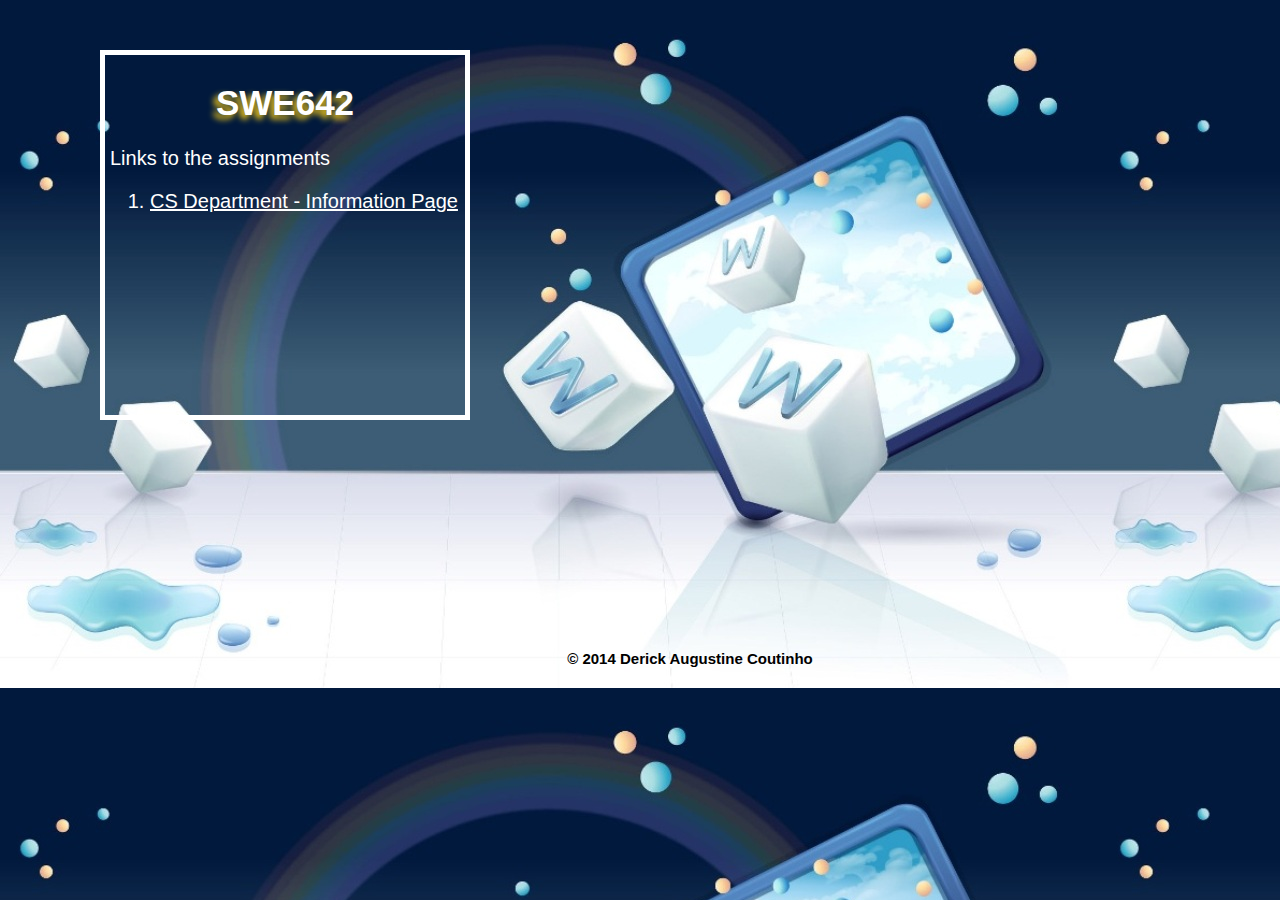
<file: index.html>
<!DOCTYPE html>
<html>
	<head>
		<meta charset="UTF-8">
		<link rel="stylesheet" type="text/css" href="styles.css">
		<title>Welcome - HW#1</title>
	</head>

	<body id="indexId">
		<div id="trans_section">
			<h1 id="sweDiv">SWE642</h1>
			<p>Links to the assignments</p>
			<ol>
				<li>
					<a href="csDeptInfo.html" >CS Department - Information Page</a>
				</li>
			</ol>
		</div>
		
		<div id="footer" class="footer_class" >
			<strong>&copy; 2014 Derick Augustine Coutinho</strong>
		</div>
	</body>
</html>
</file>
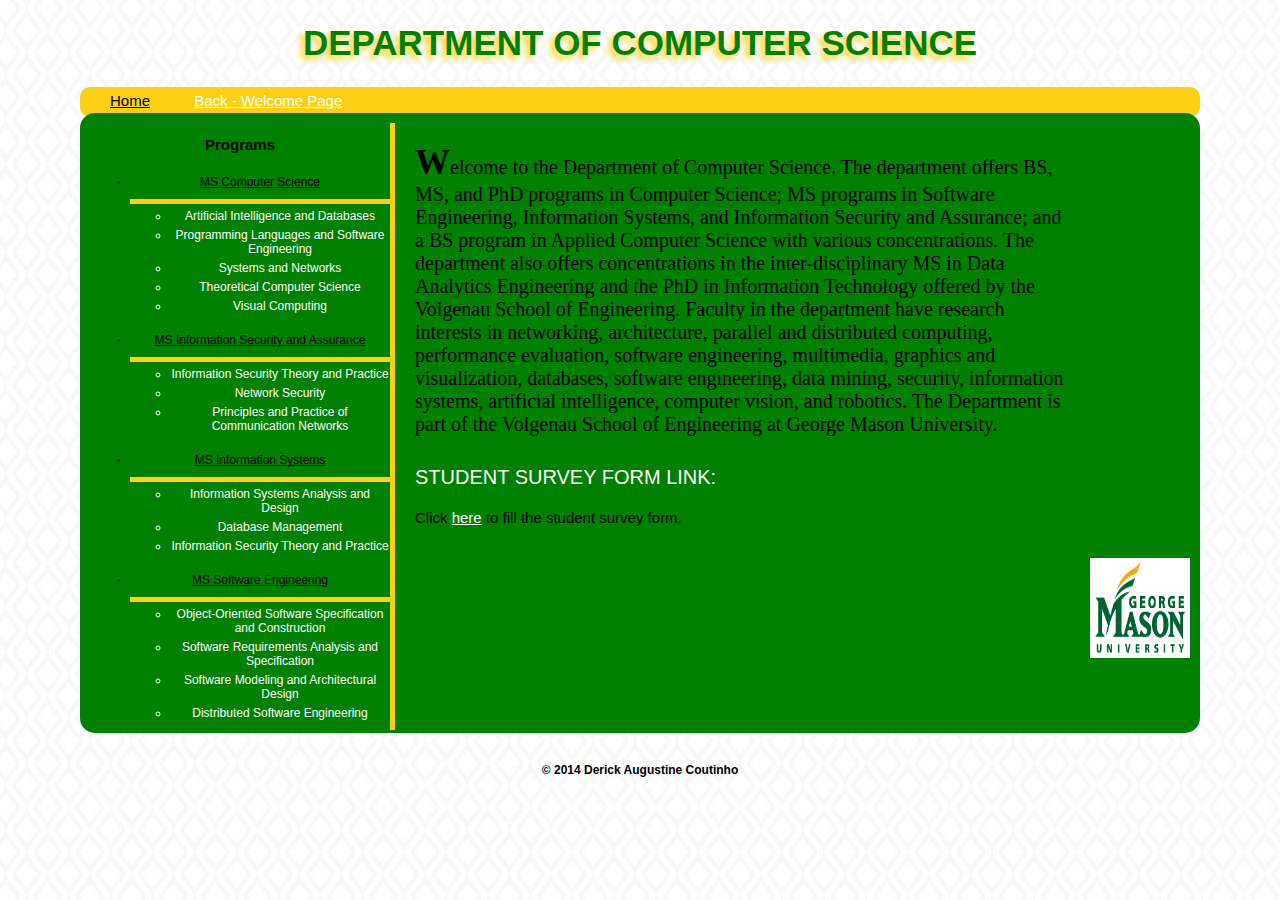
<file: csDeptInfo.html>
<!DOCTYPE html>
<html>
	<head>
		<meta charset="UTF-8">
		<link rel="stylesheet" type="text/css" href="styles.css">
		<title>CS Department Information Page - HW#2</title>
	</head>

	<body>
		<header>
			<h1>DEPARTMENT OF COMPUTER SCIENCE</h1>
			
			<nav>
				<ul>
					<li><a href="csDeptInfo.html" class="current" >Home</a></li>
					<li><a href="index.html" >Back - Welcome Page</a></li>
				</ul>
			</nav>
		</header>
		
		<div id="body_wrapper">
			<section class="welcomeInfo">
				<h2>Programs</h2>
				<ul>
					<li>
						<a href="http://cs.gmu.edu/programs/masters/cs/" target="_blank">MS Computer Science</a>
						<ul>
							<li>Artificial Intelligence and Databases</li>
							<li>Programming Languages and Software Engineering</li>
							<li>Systems and Networks</li>
							<li>Theoretical Computer Science</li>
							<li>Visual Computing</li>
						</ul>
					</li>
				</ul>
				
				<ul>
					<li>
						<a href="http://cs.gmu.edu/programs/masters/isa/" target="_blank">MS Information Security and Assurance</a>
						<ul>
							<li>Information Security Theory and Practice</li>
							<li>Network Security</li>
							<li>Principles and Practice of Communication Networks</li>
						</ul>
					</li>
				</ul>
				
				<ul>
					<li>
						<a href="http://cs.gmu.edu/programs/masters/infs/" target="_blank">MS Information Systems</a>
						<ul>
							<li>Information Systems Analysis and Design</li>
							<li>Database Management</li>
							<li>Information Security Theory and Practice</li>
						</ul>
					</li>
				</ul>
				
				<ul>
					<li>
						<a href="http://cs.gmu.edu/programs/masters/swe/" target="_blank">MS Software Engineering</a>
						<ul>
							<li>Object-Oriented Software Specification and Construction</li>
							<li>Software Requirements Analysis and Specification</li>
							<li>Software Modeling and Architectural Design</li>
							<li>Distributed Software Engineering</li>
						</ul>
					</li>
				</ul>
			</section>
			
			<aside>
				<section class="mastersDegree">
					<p><b style="font-size: 35px;">W</b>elcome to the Department of Computer Science. The department offers BS, MS, and PhD programs in Computer Science; 
					MS programs in Software Engineering, Information Systems, and Information Security and Assurance; and a BS program in 
					Applied Computer Science with various concentrations. The department also offers concentrations in the inter-disciplinary 
					MS in Data Analytics Engineering and the PhD in Information Technology offered by the Volgenau School of Engineering. 
					Faculty in the department have research interests in networking, architecture, parallel and distributed computing, 
					performance evaluation, software engineering, multimedia, graphics and visualization, databases, software engineering, 
					data mining, security, information systems, artificial intelligence, computer vision, and robotics. The Department is 
					part of the Volgenau School of Engineering at George Mason University.</p>
				</section>
				
				<div id="surveyLink" style="text-align: left;">
					<p style="font-size: 20px; padding-top: 10px; color: #FFF">STUDENT SURVEY FORM LINK:</p>
					<p style="font-size: 15px; padding-top: 0px;">Click <a href="studentSurvey.html" >here</a> to fill the student survey form.</p>
				</div>
			</aside>
			
			<div id="bottom" style="position: fixed;">
				<a href="http://www.gmu.edu/" target="_blank" >
					<img src="images/GMU.jpg" alt="GMU logo" style="height: 100px; width: 100px; float: right;">
				</a>
			</div>			
		</div>
		
		<div id="footer" style="text-align: center;" >
			<strong>&copy; 2014 Derick Augustine Coutinho</strong>
		</div>
	</body>
</html>
</file>
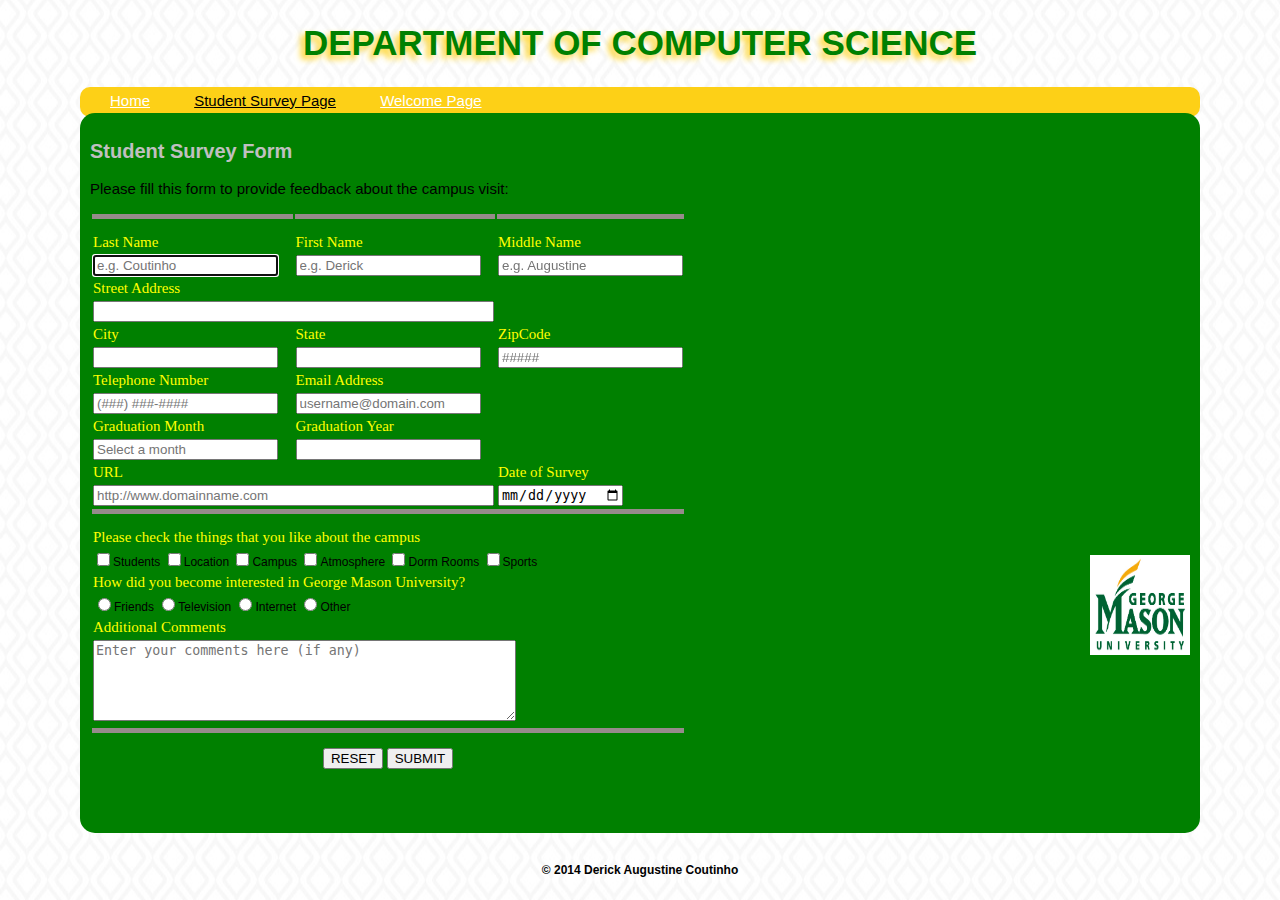
<file: studentSurvey.html>
<!DOCTYPE html>
<html>
	<head>
		<meta charset="UTF-8">
		<link rel="stylesheet" type="text/css" href="styles.css">
		<title>Student Feedback - Campus</title>
	</head>

	<body>
		<header>
			<h1>DEPARTMENT OF COMPUTER SCIENCE</h1>
			
			<nav>
				<ul>
					<li><a href="csDeptInfo.html" >Home</a></li>
					<li><a href="" class="current" >Student Survey Page</a></li>
					<li><a href="index.html" >Welcome Page</a></li>
				</ul>
			</nav>
		</header>
		
		<div id="body_wrapper" style="text-align: left; height: 700px" >
			<h2 style="color: silver; font-size: 20px;">Student Survey Form</h2>
			
			<p style="font-size: 15px;">Please fill this form to provide feedback about the campus visit:</p>
			
			<form id="studentSurveyForm" method="post" action="" autocomplete="on" 
				style="font-family:arial,helvetica,sans-serif; font-size:12px; line-height:16px; font-style:normal;">
				<table id="studentSurveyTable" summary="This table is to take information from the students about their campus visit" >
					<tbody>
						<tr>
							<td style="border-top: 5px solid rgb(150, 139, 139); padding-top: 15px;">
								<label>Last Name</label>
							</td>
							<td style="border-top: 5px solid rgb(150, 139, 139); padding-top: 15px;">
								<label>First Name</label>
							</td>
							<td style="border-top: 5px solid rgb(150, 139, 139); padding-top: 15px;">
								<label>Middle Name</label>
							</td>
						</tr>
						<tr>
							<td>
								<input type="text" id="lastName" name="lastName" maxlength="50" required="required" 
									placeholder="e.g. Coutinho" autofocus="autofocus" />
							</td>
							<td>
								<input type="text" id="firstName" name="firstName" maxlength="50" required="required" placeholder="e.g. Derick" />
							</td>
							<td>
								<input type="text" id="middleName" name="middleName" maxlength="50" required="required" placeholder="e.g. Augustine" />
							</td>
						</tr>
						
						<tr>
							<td>
								<label>Street Address</label>
							</td>
						</tr>
						<tr>
							<td colspan="2">
								<input type="text" id="streetAddr" name="streetAddr" maxlength="100" size="47" />
							</td>
						</tr>
						
						<tr>
							<td>
								<label>City</label>
							</td>
							<td>
								<label>State</label>
							</td>
							<td>
								<label>ZipCode</label>
							</td>
						</tr>
						<tr>
							<td>
								<input type="text" id="city" name="city" maxlength="35" />
							</td>
							<td>
								<input type="text" id="state" name="state" maxlength="35" />
							</td>
							<td>
								<input type="text" id="zipCode" name="zipCode" maxlength="5" placeholder="#####" />
							</td>
						</tr>
						
						<tr>
							<td>
								<label>Telephone Number</label>
							</td>
							<td>
								<label>Email Address</label>
							</td>
						</tr>
						<tr>
							<td>
								<input type="tel" id="telNum" name="telNum" placeholder="(###) ###-####" pattern="\(\d{3}\) +\d{3}-\d{4}" />
							</td>
							<td>
								<input type="email" id="emailAddr" name="emailAddr" maxlength="100" placeholder="username@domain.com" required="required" />
							</td>
						</tr>
						
						<tr>
							<td>
								<label>Graduation Month</label>
							</td>
							<td>
								<label>Graduation Year</label>
							</td>
						</tr>
						<tr>
							<td>
								<input type="text" id="gradMonth" name="gradMonth" placeholder="Select a month" list="months" />
								<datalist id="months">
									<option value="January">
									<option value="February">
									<option value="March">
									<option value="April">
									<option value="May">
									<option value="June">
									<option value="July">
									<option value="August">
									<option value="September">
									<option value="October">
									<option value="November">
									<option value="December">
								</datalist>
							</td>
							<td>
								<input type="text" id="gradYear" name="gradYear" />
							</td>
						</tr>
						
						<tr>
							<td colspan="2">
								<label>URL</label>
							</td>
							<td>
								<label>Date of Survey</label>
							</td>
						</tr>
						<tr>
							<td colspan="2">
								<input type="url" id="url" name="url" size="47" placeholder="http://www.domainname.com" />
							</td>
							<td>
								<input type="date" id="dateOfSurvey" name="dateOfSurvey" />
							</td>
						</tr>
						
						<tr >
							<td colspan="5" style="border-top: 5px solid rgb(150, 139, 139); padding-top: 15px;">
								<label>Please check the things that you like about the campus</label>
							</td>
						</tr>
						<tr>
							<td colspan="5">
								<input type="checkbox" id="students" name="likings" >Students
								<input type="checkbox" id="location" name="likings" >Location
								<input type="checkbox" id="campus" name="likings" >Campus
								<input type="checkbox" id="atmoshpere" name="likings" >Atmosphere
								<input type="checkbox" id="dormRooms" name="likings">Dorm Rooms
								<input type="checkbox" id="sports" name="likings" >Sports
							</td>
						</tr>
						
						<tr>
							<td colspan="5">
								<label>How did you become interested in George Mason University?</label>
							</td>
						</tr>
						<tr>
							<td colspan="5">
								<input type="radio" id="friends" name="interest" >Friends
								<input type="radio" id="television" name="interest" >Television
								<input type="radio" id="internet" name="interest" >Internet
								<input type="radio" id="other" name="interest" >Other
							</td>
						</tr>
						
						<tr>
							<td colspan="5">
								<label>Additional Comments</label>
							</td>
						</tr>
						<tr>
							<td colspan="5">
								<textarea rows="5" cols="50" placeholder="Enter your comments here (if any)"></textarea>
							</td>
						</tr>
						
						<tr>
							<td colspan="5" style="border-top: 5px solid rgb(150, 139, 139); padding-top: 15px; text-align: center;">
								<input type="reset" id="resetBtn" name="resetBtn" value="RESET" >
								<input type="submit" id="submitBtn" name="submitBtn" value="SUBMIT">
							</td>
						</tr>
					</tbody>
				</table>
			</form>
			
			<div id="bottom1" style="top: 555px; right: 90px; position: fixed;">
				<a href="http://www.gmu.edu/" target="_blank" >
					<img src="images/GMU.jpg" alt="GMU logo" style="height: 100px; width: 100px; float: right;">
				</a>
			</div>
		</div>
		
		<div id="footer" style="text-align: center;" >
			<strong>&copy; 2014 Derick Augustine Coutinho</strong>
		</div>
	</body>
</html>
</file>
<file: styles.css>
@CHARSET "UTF-8";

/** Assignment #1 */
#indexId {
	background-image: url(images/worldWideWebImg.jpg);
	background-position: top left;
}

#trans_section {
	width: 350px;
	margin: 50px auto 30px 100px; /* TOP RIGHT BOTTOM LEFT */
	border: 5px solid #FFFFFF;
	height: 350px;
	padding: 5px;
	font-size: 20px;
	color: #FFFFFF;
}

#sweDiv {
	color: #FFFFFF;
	text-align: center;
	font-family: varial, helvetica, sans-serif;
}

a:link {
    color: #FFFFFF;
}

a:hover {
    color: #00FF00;
}

.footer_class {
	margin: 230px auto 30px 100px;
	font-family: varial, helvetica, sans-serif;
	font-size: 15px;
	text-align: center 
}

/** Assignment #2 */
body {
	background-image: url(images/bgImg5.jpg);
	background-position: 0px;
	margin: 0px;
	font-family: varial, helvetica, sans-serif;
	font-size: 12px;
}

header {
	width: 1120px;
	margin: 10px auto 30px auto; /* TOP RIGHT BOTTOM LEFT */
	border: 0px solid #000000;
	height: 35px;
	padding: 0px;
	/*background-color: #FFD700;*/
	font-size: 15px;
	text-align: left;
}

h1 {
	text-shadow: -4px 4px 6px #FDD017;
	font-size: 35px;
	color: #008000;
	text-align: center;
}

nav, footer {
	clear: both;
	color: #ffffff;
	background-color: #FDD017;
	height: 30px;
	border-radius: 10px;
}

nav ul {
	margin: 0px;
	padding: 5px 0px 5px 30px;
}

nav li {
	display: inline;
	margin-right: 40px;
}

nav li a {
	color: #ffffff;
}

nav li a:hover, nav li a.current {
	color: #000000;
}

#body_wrapper {
	width: 1100px;
	margin: 55px auto 30px auto; /* TOP RIGHT BOTTOM LEFT */
	border: 0px solid #000000;
	height: 600px;
	padding: 10px;
	background-color: #008000;
	font-size: 10px;
	text-align: center;
	border-radius: 15px;
}

section.welcomeInfo {
	float: left;
	/*width: 659px;*/
	border-right: 5px solid #FDD017;
	width: 300px;
	font-size: 10px;
	padding-left: 0px;
}

section a {
	display: block;
	padding: 10px;
	border-bottom: 5px solid #FDD017;
	font-size: 12px;
}

section a:link {
	color: black;
}

section a:hover {
	color: #FDD017;
	background-color: #efefef;
}

section ul li ul li {
	font-size: 12px;
	color: #FFF;
	padding-top: 5px;
}

aside {
	/*width: 230px;*/
	width: 659px;
	float: left;
	padding: 0px 0px 0px 20px;
}

.mastersDegree {
	font-family: serif, sans-serif;
	font-size: 20px;
	text-align: left;
}

#bottom {
	margin: 435px auto auto 1000px; /*80px auto auto 60px; /* TOP RIGHT BOTTOM LEFT */
	height: 100px; 
	width: 100px; 
	float: right;
}

label {
	font-size: 15px;
	font-family: serif, sans-serif;
	color: yellow;
}
</file>
